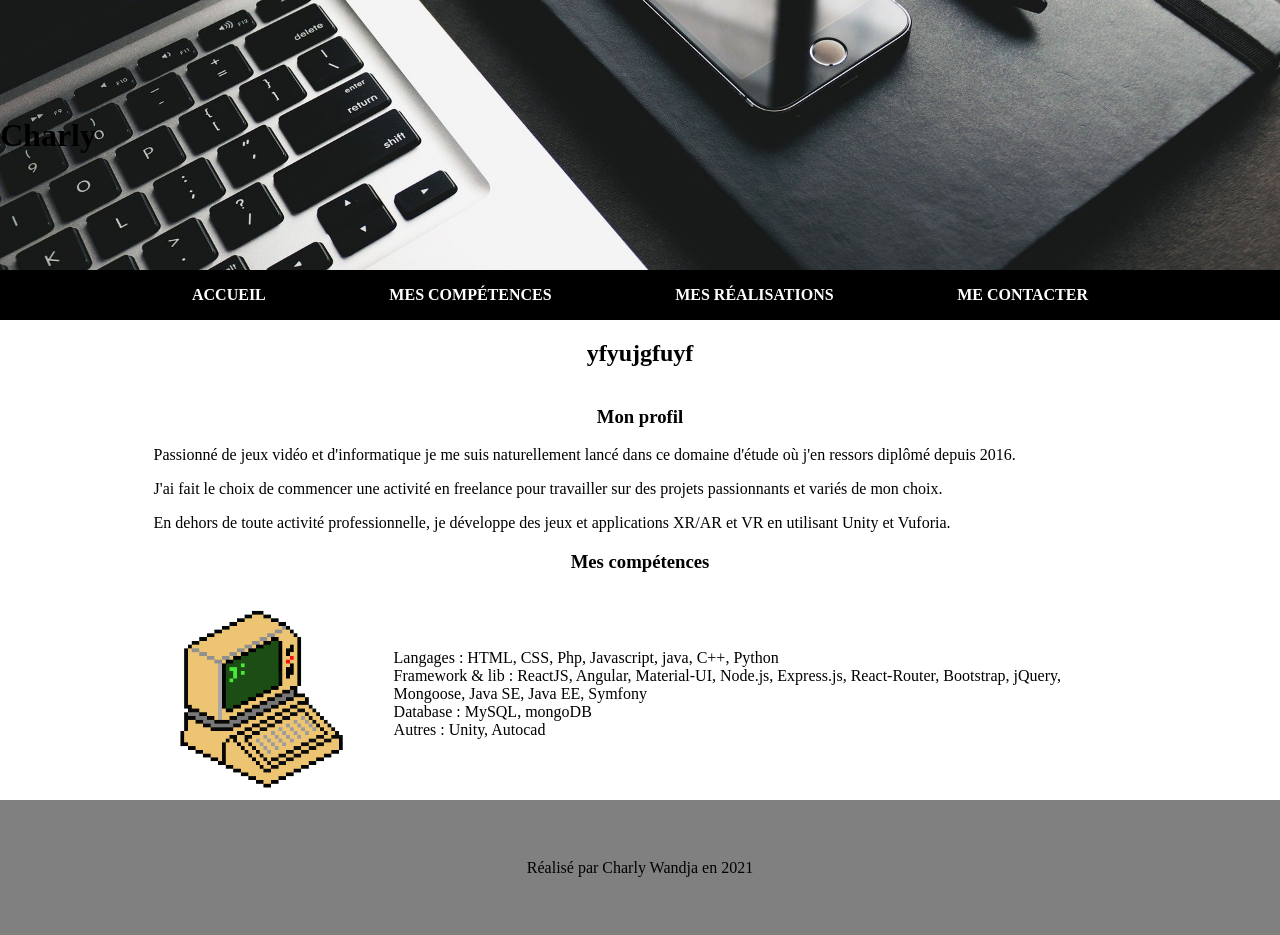
<file: index.html>
<!DOCTYPE html>
<html lang="fr">
<head>
    <meta charset="UTF-8">
    <meta name="viewport" content="width=device-width, initial-scale=1.0">
    <title>Exo portofolio</title>
    <link rel="stylesheet" href="css/style.css">
</head>
<body>
    <header><!-- un commentaires -->
        <h1>Charly</h1>
    </header>
    <nav>
        <ul>
            <li><a href="index.html">Accueil</a></li>
            <li><a href="index.html#competences">Mes compétences</a></li>
            <li><a href="realisation.html">Mes réalisations</a></li>
            <li><a href="contact.html">Me contacter</a></li>
        </ul>
    </nav>
    <main>
        <h2>yfyujgfuyf</h2>
        <div id="container">
            <div id="content">
                <article>
                    <h3>Mon profil</h3>

                    <p>Passionné de jeux vidéo et d'informatique je me suis naturellement lancé dans ce domaine d'étude où j'en ressors diplômé depuis 2016.</p>
                
                    <p>J'ai fait le choix de commencer une activité en freelance pour travailler sur des projets passionnants et variés de mon choix.</p>

                    <p>En dehors de toute activité professionnelle, je développe des jeux et applications XR/AR et VR en utilisant Unity et Vuforia.</p>
                </article>

                <section id="competences">
                    <h3>Mes compétences</h3>
                    <div>
                        <img src="images/pc.png" alt="un pc" />
                        <ul>
                            <li>Langages : HTML, CSS, Php, Javascript, java, C++, Python</li>
                            <li>Framework & lib : ReactJS, Angular, Material-UI,
                                Node.js, Express.js, React-Router, Bootstrap, jQuery,
                                Mongoose, Java SE, Java EE, Symfony</li>
                            <li>Database : MySQL, mongoDB</li>
                            <li>Autres : Unity, Autocad</li>
                        </ul>
                    </div>

                    
                </section>
            </div>
            <aside>
                <h4>Ma carte d'identité</h4>
                <img src="images/profil.png" alt="Ma photo de profil" />
                <p>
                    Nom : Wandja <br />
                    Prénom : Charly <br />
                    Age : 30 ans <br />
                    Aime : Manga <br />
                    Deteste : Le lait
                </p>
            </aside>
        </div>
    </main>
    <footer>
        <p>Réalisé par Charly Wandja en 2021</p>
    </footer>
</body>
</html>
</file>
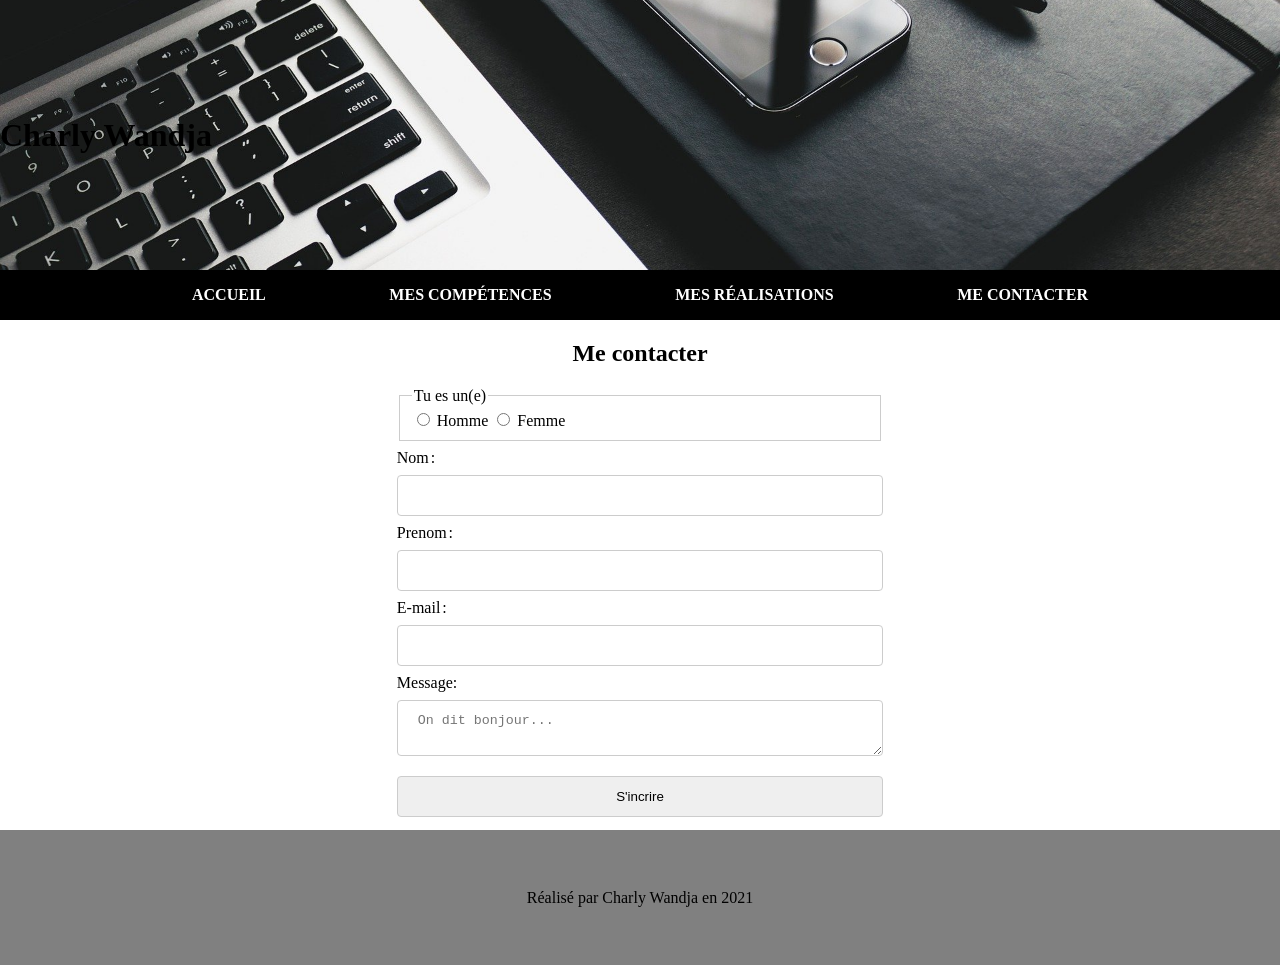
<file: contact.html>
<!DOCTYPE html>
<html lang="fr">
<head>
    <meta charset="UTF-8">
    <meta name="viewport" content="width=device-width, initial-scale=1.0">
    <title>Exo portofolio</title>
    <link rel="stylesheet" href="css/style.css">
</head>
<body>
    <header><!-- un commentaires -->
        <h1>Charly Wandja</h1>
    </header>
    <nav>
        <ul>
            <li><a href="index.html">Accueil</a></li>
            <li><a href="index.html#competences">Mes compétences</a></li>
            <li><a href="realisation.html">Mes réalisations</a></li>
            <li><a href="contact.html">Me contacter</a></li>
        </ul>
    </nav>
    <main>
        <h2>Me contacter</h2>
        
        <div id="form-container">
            <form action="#" method="post">
                <fieldset>
                    <legend>Tu es un(e)</legend>
                    <input type="radio" name="sexe" value="0" id="homme" /> 
                    <label for="homme">Homme</label>
                    <input type="radio" name="sexe" value="1" id="femme" /> 
                    <label for="femme">Femme</label>
                </fieldset>
                
                
                    <label for="lastname">Nom :</label>
                    <input type="text" id="lastname" name="name" />
                
                
                
                    <label for="firstname">Prenom :</label>
                    <input type="text" id="firstname" name="fname" />
                
                
                <div>
                    <label for="mail">E-mail :</label>
                    <input type="email" id="mail" name="email" />
                </div>
                
                <div>
                    <label for="msg">Message:</label>
                    <textarea id="msg" name="user_message" placeholder="On dit bonjour..."></textarea>
                </div>
                
    
                <input type="submit" value="S'incrire" />
    
            </form>
        </div>
        
        
        
    </main>
    <footer>
        <p>Réalisé par Charly Wandja en 2021</p>
    </footer>
</body>
</html>
</file>
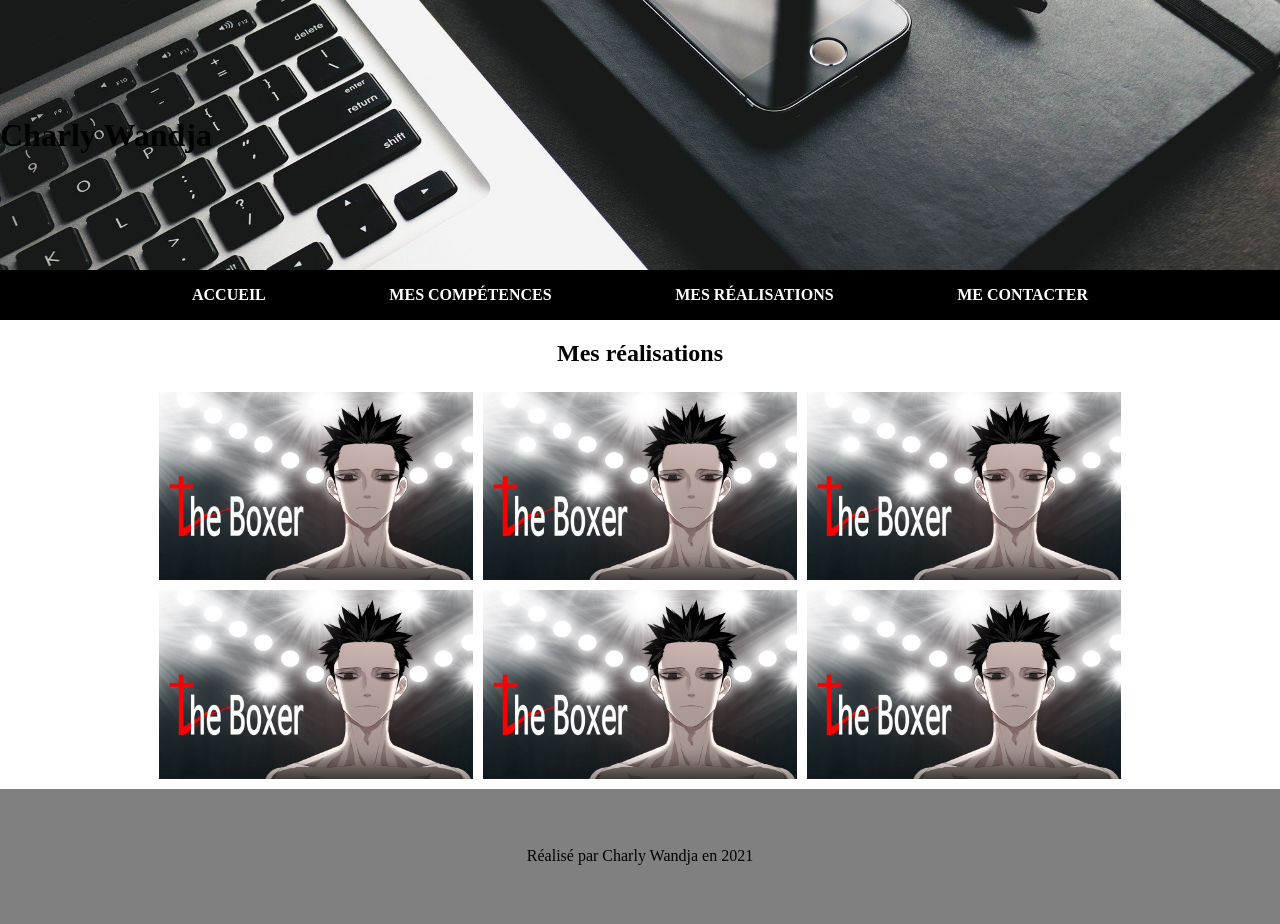
<file: realisation.html>
<!DOCTYPE html>
<html lang="fr">
<head>
    <meta charset="UTF-8">
    <meta name="viewport" content="width=device-width, initial-scale=1.0">
    <title>Exo portofolio</title>
    <link rel="stylesheet" href="css/style.css">
</head>
<body>
    <header><!-- un commentaires -->
        <h1>Charly Wandja</h1>
    </header>
    <nav>
        <ul>
            <li><a href="index.html">Accueil</a></li>
            <li><a href="index.html#competences">Mes compétences</a></li>
            <li><a href="realisation.html">Mes réalisations</a></li>
            <li><a href="contact.html">Me contacter</a></li>
        </ul>
    </nav>
    <main>
        <h2>Mes réalisations</h2>
        <div class="img-rea">
            <div><img src="images/the_boxer.jpg" alt="un pc"></div>
            <div><img src="images/the_boxer.jpg" alt="un pc"></div>
            <div><img src="images/the_boxer.jpg" alt="un pc"></div>
        </div>
        <div class="img-rea">
            <div><img src="images/the_boxer.jpg" alt="un pc"></div>
            <div><img src="images/the_boxer.jpg" alt="un pc"></div>
            <div><img src="images/the_boxer.jpg" alt="un pc"></div>
        </div>
        
        
        
    </main>
    <footer>
        <p>Réalisé par Charly Wandja en 2021</p>
    </footer>
</body>
</html>
</file>
<file: css/style.css>
html,body{
    margin:0;
    height:100%
}

body{
    display: flex;
    flex-direction: column;
}

h2,h3,h4{
    text-align:center
}

header{
    background-image: url('../images/fond.jpg');
    min-height: 30vh;
    display:flex;
    align-items: center;
    background-size: cover;
    background-position-y: center;
}

li{
    list-style-type: none;
}

nav ul{
    display: flex;
    justify-content: space-between;
    padding-left:0;
    width:50%;
    
}

nav{
    display:flex;
    justify-content: center;
    background-color: #000000;
    position:sticky;
    position: -webkit-sticky;
    top:0;
}

a{
    color:#fff;
    text-decoration: none;
    text-transform: uppercase;
    font-weight: bold;
}

a:hover{
    color: violet
}

main{
    margin: 0 12% 5px 12%;
    flex:1
}

#container{
    display:flex;
}

#content{
    flex:1
}

#competences div{
    display:flex;
    align-items: center;
}

#competences img{
    width:200px;
    height:auto;
}

aside{
    width:300px;
}

aside img{
    width: 100%;
    height:auto
}

.img-rea{
    display: flex;
}

.img-rea img{
    width: 100%;
    height: auto;
}

.img-rea div{
    display:flex;
    align-items: center;
    justify-content: center;
    padding:5px
}

footer{
    background-color: #808080;
    min-height:15vh;
    display:flex;
    align-items:center;
    justify-content: center;
}

/* FORM */

#form-container{
    display:flex;
    justify-content: center;
}

form{
    width:50%
}

input[type=email], input[type=text],input[type=submit], textarea{
    width:100%;
    padding: 12px 20px;
    margin: 8px 0;
    border: 1px solid #ccc;
    border-radius: 4px;
    box-sizing: border-box;
}

fieldset{
    border: 1px solid #ccc;
    margin-bottom: 8px;
}

input[type=submit]{
    cursor: pointer
}

input[type=submit]:hover{
    background-color: violet;
}

/* END FORM */

@media(max-width: 1400px){
    nav ul{
        width:70%
    }
    aside{
        display:none
    }
}

@media(max-width: 992px){
    nav ul{
        width:100%;
        justify-content: space-around;
        font-size: 10px;
    }

    #competences div, .img-rea{
        flex-direction: column;
    }

    main{
        margin: 0 16px 5px 16px;
    }
}
</file>
